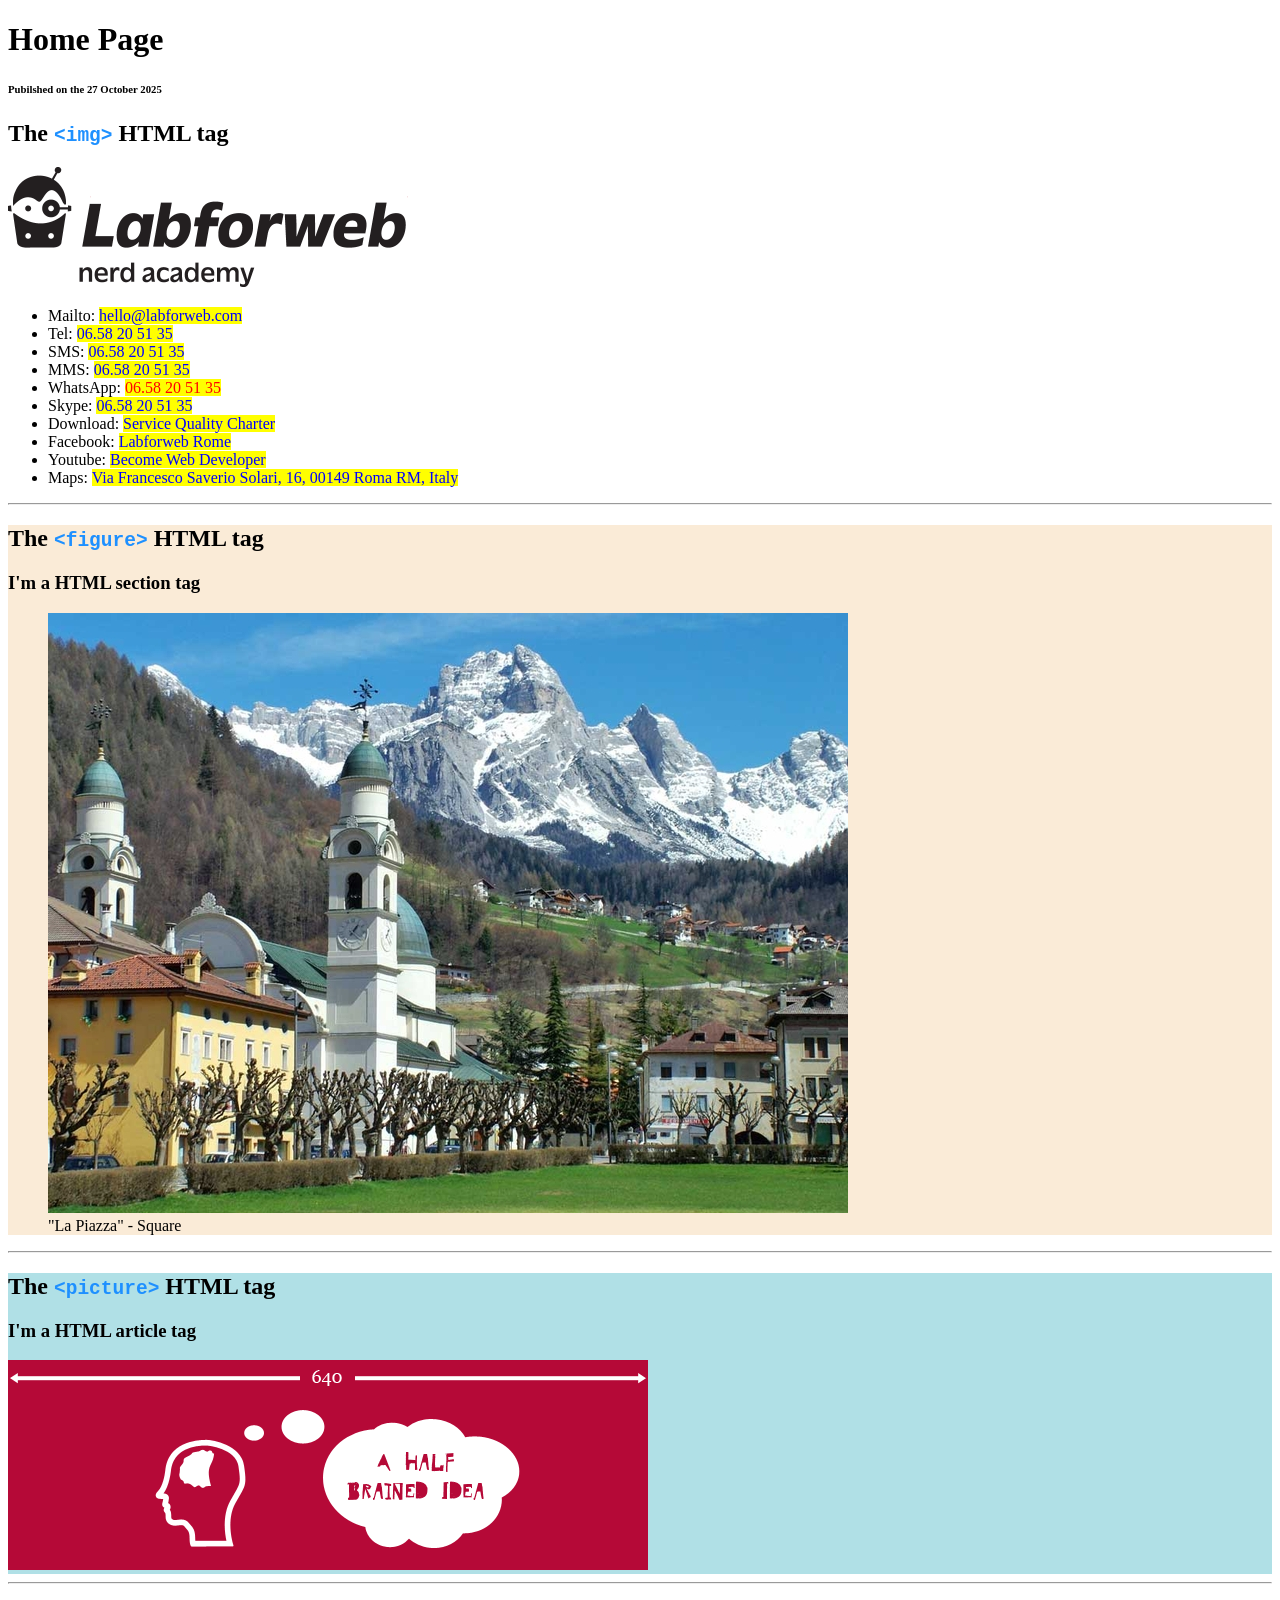
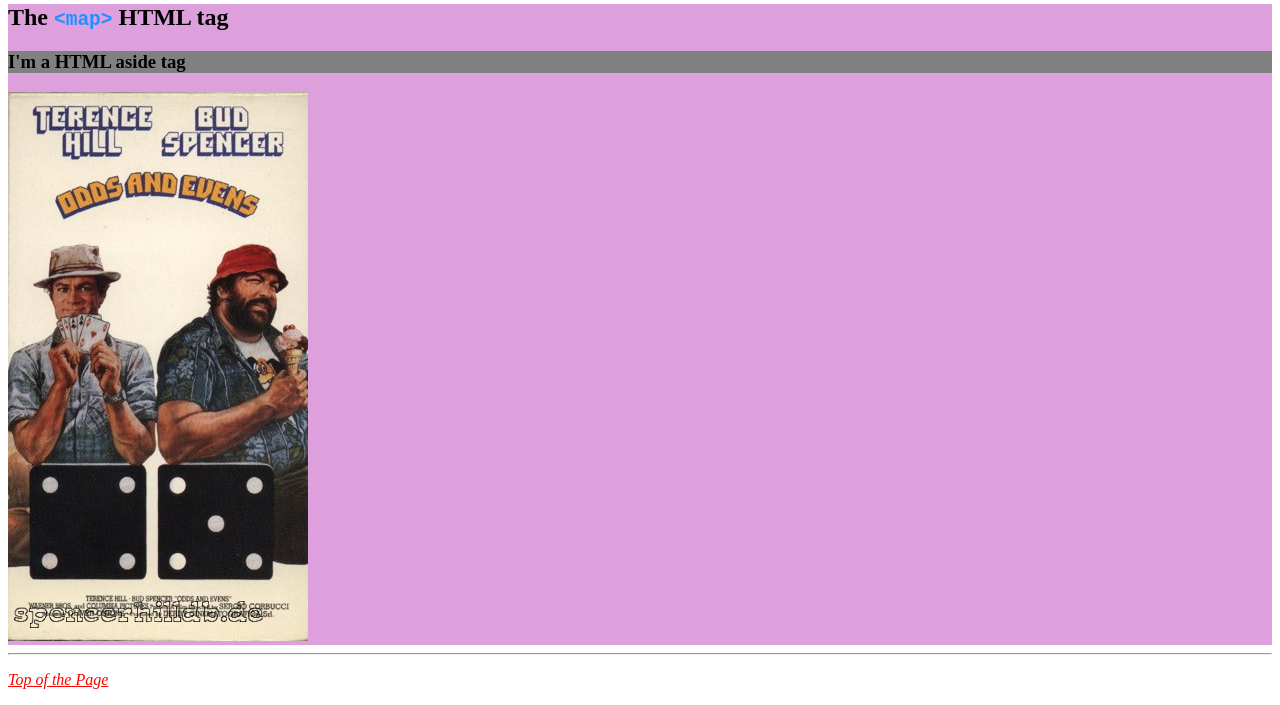
<file: index.html>
<!DOCTYPE html>
<html lang="en">
<head>
    <meta charset="UTF-8">
    <meta name="viewport" content="width=device-width, initial-scale=1.0">
    <meta name="author" content="Marco Fuchs">
    <meta name="description" content="Images tags: &lt;img&gt;, &lt;figure&gt;, &lt;picture&gt; and theirs attributes">
    <meta name="keywords" content="HTML5 images and media tags">    
    <title>Image Tags</title>
    <link rel="icon" href="/assets/medias/icons/favicon.ico" type="images/x-icon">
    <link rel="stylesheet" href="/assets/style/main.css" type="text/css" media="all">
    <style>
        html {
            scroll-behavior: smooth;
        }

        section {
            background-color: AntiqueWhite;
        }

        article {
            background-color: PowderBlue;
        }

        aside {
            background-color: Plum;
        }

        nav ul li a {
            color: #00f;
            background-color: #ff0;
            text-decoration: none !important; /*Win against the inline because is marked !important*/
        }

        footer a {
            color: #f00;
            font-style: italic;
        }

        code {
            color: DodgerBlue;
        }
    </style>
</head>
<body>
    <header>
        <h1 id="top">Home Page</h1>
        <h6>Pubilshed on the 27 October 2025</h6>
        <h2>The <code>&lt;img&gt;</code> HTML tag</h2>
        <img src="/assets/medias/img/image001.png" alt="LABFORWEB's Logo" title="LABFORWEB" width="400px">
    </header>
    <nav>
        <ul>
            <li>
                Mailto: <a href="mailto:hello@labforweb.com,info@labforweb.com?cc=test@labforweb.com&amp;bcc=ciao@labforweb.com&amp;subject=I%20tell%20you%20something%20you%20dont%20know&amp;body=Bravo!%20You%20succeed%20your%20exame" title="Send us an email">hello@labforweb.com</a>
            </li>
            <li>
                Tel: <a href="tel:+390658205135" title="Call our Office">06.58 20 51 35</a>
            </li>
            <li>
                SMS: <a href="sms:+390658205135" title="Send us a message">06.58 20 51 35</a>
            </li>
            <li>
                MMS: <a href="mms:+390658205135" title="Send us your video">06.58 20 51 35</a>
            </li>
            <li>
                WhatsApp: <a href="https://wa.me/+390658205135" title="Contact us on WhatsApp" style="color:red; background-color: yellow; text-decoration: underline;">06.58 20 51 35</a>
            </li>
            <li>
                Skype: <a href="skype:live:john.giannasca?call" title="Contact us on Skype">06.58 20 51 35</a>
            </li>
            <li>
                Download: <a href="https://labforweb-vod.b-cdn.net/Altro/carta-qualita-servizi-labforweb.pdf" target="_blank" rel="noopener noreferrer">Service Quality Charter</a>
            </li>
            <li>
                Facebook: <a href="https://www.facebook.com/labforweb" target="_blank" rel="noopener noreferrer">Labforweb Rome</a>
            </li>
            <li>
                Youtube: <a href="https://www.youtube.com/watch?v=mz2X2skpGxk" target="_blank" rel="noopener noreferrer">Become Web Developer</a>
            </li>
            <li>
                Maps: <a href="https://maps.app.goo.gl/EBiLAfCPo8ZFY6bZ6" target="_blank" rel="noopener noreferrer">Via Francesco Saverio Solari, 16, 00149 Roma RM, Italy</a>
            </li>
        </ul>
    </nav>
    <hr>
    <main>
        <section>
            <h2>The <code>&lt;figure&gt;</code> HTML tag</h2>
            <h3>I&apos;m a HTML section tag</h3>
            <figure>
                <img src="/assets/medias/img/immage002.jpg" alt="&quot;La Piazza&quot;; - Square" title="&quot;La Piazza&quot; - Square">
                <figcaption>&quot;La Piazza&quot; - Square</figcaption>
            </figure>
        </section>
        <hr>
        <article>
            <h2>The <code>&lt;picture&gt;</code> HTML tag</h2>
            <h3>I&apos;m a HTML article tag</h3>
            <picture>
                <source media="(min-width: 768px)" srcset="/assets/medias/img/003.png" title="Large" >
                <source media="(min-width: 480px)" srcset="/assets/medias/img/002.png" title="Medium">
                <source srcset="/assets/medias/img/001.png" title="Small">
                <img src="/assets/medias/img/003.png" alt="Default Large" title="Default Large"> <!-- Fallback, based on Can I Use, <picture> has about 97% usage support -->
            </picture>
        </article>
        <hr>
        <aside>
            <h2>The <code>&lt;map&gt;</code></code> HTML tag</h2>
            <h3>I&apos;m a HTML aside tag</h3>
            <img src="/assets/medias/img/plakat.png" alt="Bud Spencer &amp; Terence Hill in Odds and Evens" title="Bud Spencer &amp; Terence Hill in Odds and Evens" usemap="#banner">
            <map name="banner">
                <area shape="rect" coords="0,0,149,548" href="https://en.wikipedia.org/wiki/Terence_Hill" alt="Terence Hill" title="Terence Hill" target="_blank">
                <area shape="rect" coords="299,0,149,548" href="https://en.wikipedia.org/wiki/Bud_Spencer" alt="Bud Spencer" title="Bud Spencer" target="_blank">
            </map>
        </aside>
    </main>
    <hr>
    <footer>
        <p><a href="#top" title="Top of the Page">Top of the Page</a></p>
    </footer>
</body>
</html>
</file>
<file: assets/style/main.css>
aside h3 {
    background-color: grey;
}
</file>
